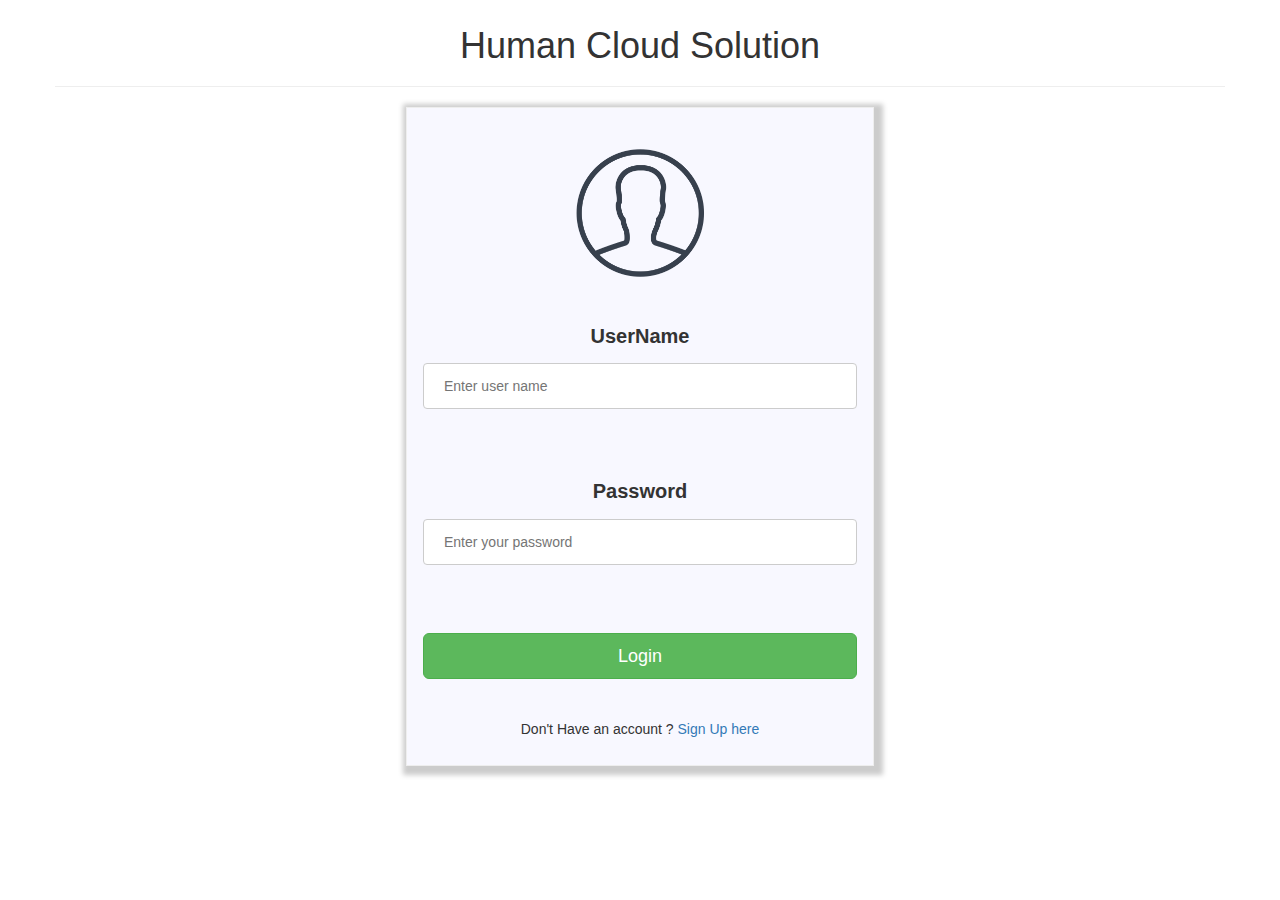
<file: index.html>
<!DOCTYPE html>
<html lang="en">
<head>
<meta charset="utf-8"/>
<meta http-equiv="X-UA-Compatible" content="IE=edge">
<meta name="viewport" content="width = device-width, initial-scale = 1">
<title>Avinash|Testing data</title>
<link rel="stylesheet" type="text/css" href="./css/style.css"/>
<link rel="stylesheet" type="text/css" href="./css/bootstrap.min.css">
<link rel="stylesheet" type="text/css" href="./css/bootstrap.css">
<link href = "//maxcdn.bootstrapcdn.com/bootstrap/3.3.1/css/bootstrap.min.css" rel = "stylesheet">

</head>
<body>

<div class="container" align="center">
	<div class="row" >
        <h1 >Human Cloud Solution</h1><hr />
        <!-- <form action="request_api_for_login.php" method="post"> -->
	<form action="login.php" method="post">
            <div class="login-container">	
                <div class="imgcontainer">
                    <img src="image/profile.png" alt="Profile Picture" class="profile_image">
                  </div>
    			<br />
                <label for="username">UserName  </label><br />
                <input type = "text" name = "username"  placeholder="Enter user name" required/><br /><br /><br /><br />
                  <label for="password">Password  </label><br/>
                <input type = "password" name = "password"  placeholder="Enter your password" required/><br/><br /><br /><br />
                
                  <button type="submit" class="btn btn-success btn-block btn-lg">Login</button><br /><br />
		 </form> 
			<p class="loginhere">
                        Don't Have an account ? <a href="signup.html" class="SignUp here-link">Sign Up here</a>
                    </p>             
		</div>
       
		
		</div>
	</div>
 	

     <script src="./js/scripts.js"></script>
	 <script src="https://ajax.googleapis.com/ajax/libs/jquery/2.1.3/jquery.min.js"></script>
	<script src="https://maxcdn.bootstrapcdn.com/bootstrap/3.3.5/js/bootstrap.min.js"></script>


</body>
</html>
</file>
<file: css/style.css>
body{
margin:0px;
padding:0px;
}
.headerImage{
width: 100%;
height : 300px;
background-color:#fff;
color:white;
}
.container-fluid{
height : 300px;
}
.well{
width :100%;
height :270px;
overflow : hidden;
display : block;
}
.login-container{
    width: 40%;
    margin-top: 10px;
    margin-bottom: 16px;
    display: block;
    background-color: ghostwhite;
    border: 1px solid #eeeeee;
    padding: 16px;
    box-shadow: 3px 3px 5px 6px #ccc;
}

.displayData{
    width: 100%;
    height: auto;
}

.small-container{
    width: 100%;
    height: auto;
    margin-top: 10px;
    margin-bottom: 16px;
    display: block;
    background-color: whitesmoke;
    border: 1px solid #eeeeee;
    padding: 16px;
    box-shadow: 3px 3px 5px 6px #ccc;
}


.small-container ul li {
  cursor: pointer;
  position: relative;
  padding: 12px 8px 12px 30px;
  list-style-type: none;
  background: #eee;
  font-size: 18px;
  transition: 0.2s;
}

.small-container ul li:nth-child(odd) {
  background: #f9f9f9;
}

.small-containerul li:hover {
  background: #ddd;
}

.small-container ul li.checked {
  background: #888;
  color: #fff;
}

.small-container ul li.checked::before {
  content: '';
  position: absolute;
  border-color: #fff;
  border-style: solid;
  border-width: 0 2px 2px 0;
  top: 10px;
  left: 5px;
  transform: rotate(45deg);
  height: 15px;
  width: 7px;
}

.close {
  position: absolute;
  right: 0;
  top: 0;
  padding: 12px 16px 12px 16px;
}

.close:hover {
  background-color: #ff0202;
  color: white;
}
.small-container input {
  margin: 0;
  border: 1px solid #e5e5e5;
  width: 70%;
  padding: 10px;
  float: left;
  font-size: 14px;
}
.addButton {
  padding: 10px;
  width: 25%;
  background: #4cba81;
  color: #ffffff;
  float: left;
  text-align: center;
  font-size: 16px;
  cursor: pointer;
  transition: 0.3s;
  border-radius: 0;
}
.addButton:hover {
  background-color: #388c60;
}
.footer-container{
    background-color : #4cba81;
    width: 100%;
    height: 30px;
    color : #fff;
    margin-left: 16px;
    margin-right: 16px;
}
.cancelbtn {
    width: auto;
    padding: 10px 18px;
    background-color: #f44336;
}

.imgcontainer {
    text-align: center;
    margin: 24px 0 24px 0;
}
img.profile_image{
    width: 30%;
    border-radius: 50%;
}
.container {
    padding: 6px;
}

span.psw {
    float: right;
    padding-top: 16px;
}
.login-container input[type=text], input[type=password] {
    width: 100%;
    padding: 12px 20px;
    margin: 8px 0;
    display: inline-block;
    border: 1px solid #ccc;
    border-radius: 4px;
    box-sizing: border-box;
}
.login-container label{
	font-size : 20px;
}
.btnsize{
    width: 70%;
    display: inline-block;
    border: 1px solid #ccc;
    padding: 12px 20px 12px 20px;
    border: none;
    border-radius: 4px;
    cursor: pointer;
   
}

.flex-container {
  display: flex;
  align-content: space-between;
  background-color: #f1f1f1;
}

.flex-container>button {
    color: white;
    width: 30%;
    margin: 10px;
    text-align: center;
    font-size: 20px;
}
.flex-container>label {
    color: black;
    width: 50%;
    margin: 10px;
    text-align: center;
    font-size: 20px;
}

@media screen and (max-width :900px){
	.flex-container {
	    flex-direction: column;
	  
	}

}
@media screen and (max-width: 300px) {
    span.psw {
        display: block;
        float: none;
    }
    .cancelbtn {
        width: 100%;
    }
}

@media only screen and (max-width: 786px) {
.small-container{
    width: 90%;
    height: auto;
    display: block;
    margin : 16px;
    background-color: whitesmoke;
    border: 1px solid #eeeeee;
    box-shadow: 3px 3px 5px 6px #ccc;
}
@media only screen and (max-width: 786px) {
.login-container{
    width: 90%;
    height: auto;
    display: block;
    margin : 16px;
    background-color: whitesmoke;
    border: 1px solid #eeeeee;
    box-shadow: 3px 3px 5px 6px #ccc;
}
h1 {
/*font-size : 18px;

*/
font-size:10vw;
}
h2 {
font-size:8vw;
}



.main{
 	margin-top: 70px;
}

h1.title { 
	font-size: 50px;
	font-family: 'Passion One', cursive; 
	font-weight: 400; 
}

hr{
	width: 10%;
	color: #fff;
}

.form-group{
	margin-bottom: 15px;
}

label{
	margin-bottom: 15px;
}

input,
input::-webkit-input-placeholder {
    font-size: 11px;
    padding-top: 3px;
}

.main-login{
 	background-color: #fff;
    /* shadows and rounded borders */
    -moz-border-radius: 2px;
    -webkit-border-radius: 2px;
    border-radius: 2px;
    -moz-box-shadow: 0px 2px 2px rgba(0, 0, 0, 0.3);
    -webkit-box-shadow: 0px 2px 2px rgba(0, 0, 0, 0.3);
    box-shadow: 0px 2px 2px rgba(0, 0, 0, 0.3);

}

.main-center{
 	margin-top: 30px;
 	margin: 0 auto;
 	max-width: 330px;
    padding: 40px 40px;

}

.login-button{
	margin-top: 5px;
}

.login-register{
	font-size: 11px;
	text-align: center;
}
</file>
